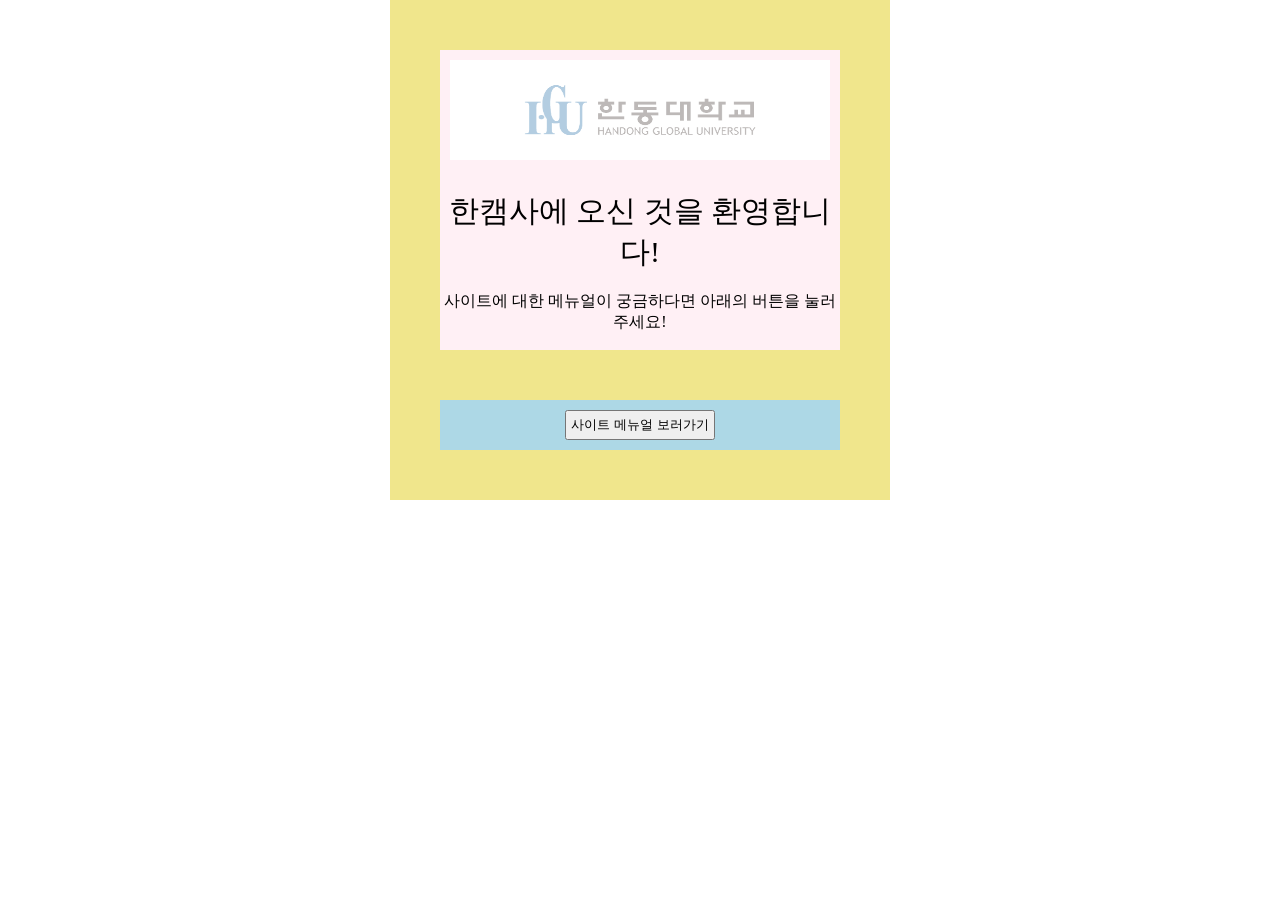
<file: popup.html>
<!DOCTYPE html>
<html>

<head>
    <link href="css/font/font.css" rel="stylesheet">
    <link href="css/popup.css" rel="stylesheet">
    <script src="js/popup.js"></script>
</head>

<body>
    <div id="section_main">
        <div id="section_main_area1">
            <div>
                <img src="image/HGU_logo.png">
                <span id="span1"><br><br>한캠사에 오신 것을 환영합니다!</span>
                <br><br><span>사이트에 대한 메뉴얼이 궁금하다면 아래의 버튼을 눌러주세요!</span>
                <span></span>
            </div>
        </div>
        <div id="section_main_area2">
            <div id="button1">
                <input type="button" value="사이트 메뉴얼 보러가기" id="button1" onclick="goMenual()">
            </div>
        </div>
    </div>
</body>

</html>
</file>
<file: css/font/font.css>
@font-face {
    font-family: 'JSDongkang-Regular';
    src: url('https://cdn.jsdelivr.net/gh/projectnoonnu/noonfonts_2001@1.1/JSDongkang-RegularA1.woff') format('woff');
    font-weight: normal;
    font-style: normal;
}

@font-face {
    font-family: 'SDKukdetopokki-Lt';
    src: url('https://cdn.jsdelivr.net/gh/projectnoonnu/noonfonts_2001@1.1/SDKukdetopokki-aLt00.woff') format('woff');
    font-weight: normal;
    font-style: normal;
}

p.typing-txt {
    display: none;
    font-size: 25px;
}

.typing {
    /*       position: absolute;*/
    display: inline-block;
    animation-name: cursor;
    animation-duration: 0.3s;
    animation-iteration-count: infinite;
    font-size: 25px;
}

@keyframes cursor {
    0% {
        border-right: 1px solid #fff
    }
    50% {
        border-right: 1px solid #000
    }
    100% {
        border-right: 1px solid #fff
    }
}
</file>
<file: css/popup.css>
* {
    margin: 0;
    padding: 0;
}

#section_main {
    width: 500px;
    height: 500px;
    background-color: khaki;
    margin: 0 auto;
    position: static;
}

#section_main_area1 {
    width: 400px;
    height: 300px;
    position: relative;
    left: 50px;
    top: 50px;
    background-color: lavenderblush;
    text-align: center;
}

#section_main_area2 {
    width: 400px;
    height: 50px;
    position: relative;
    top: 100px;
    left: 50px;
    background-color: lightblue;
}

#section_main_area1 img {
    width: 380px;
    height: 100px;
    position: relative;
    top: 10px;
}

#span1 {
    font-size: 30px;
}

#button1 {
    width: 150px;
    height: 30px;
    position: relative;
    top: 5px;
    margin: 0 auto;
}
</file>
